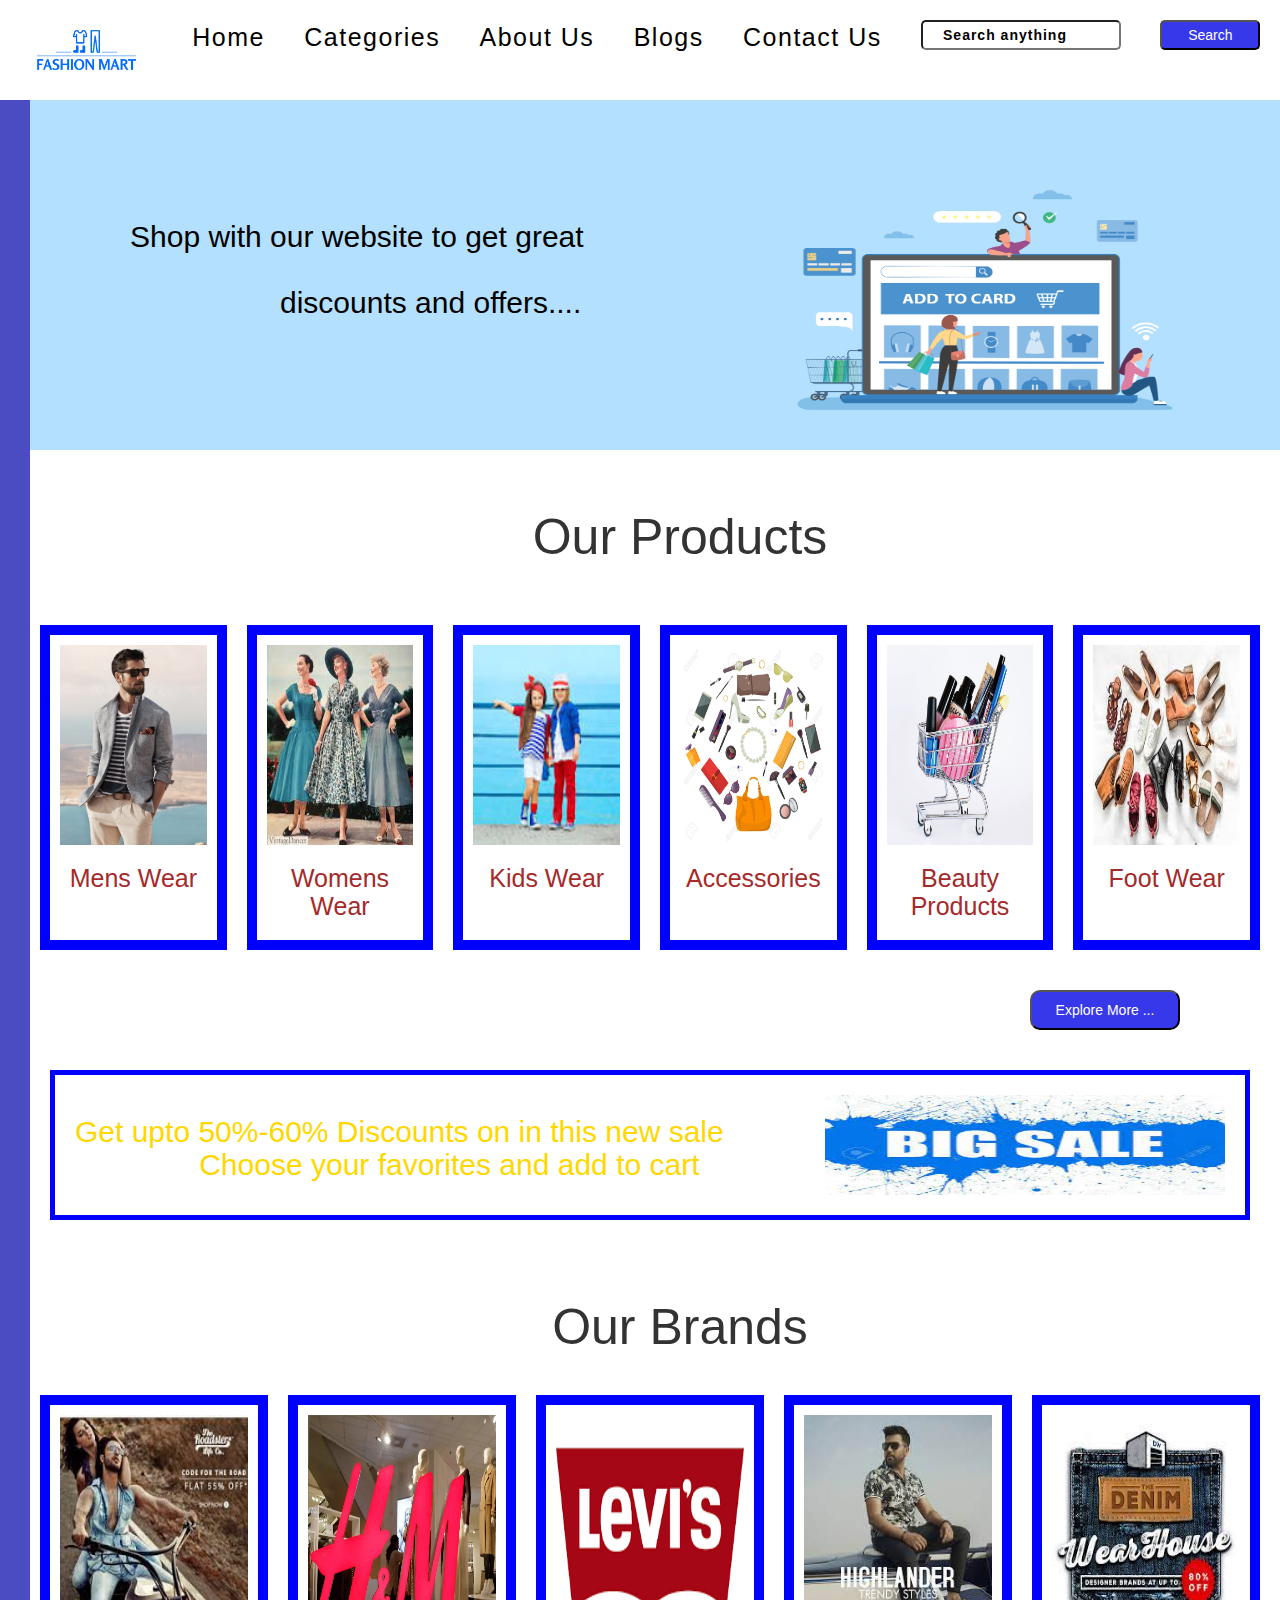
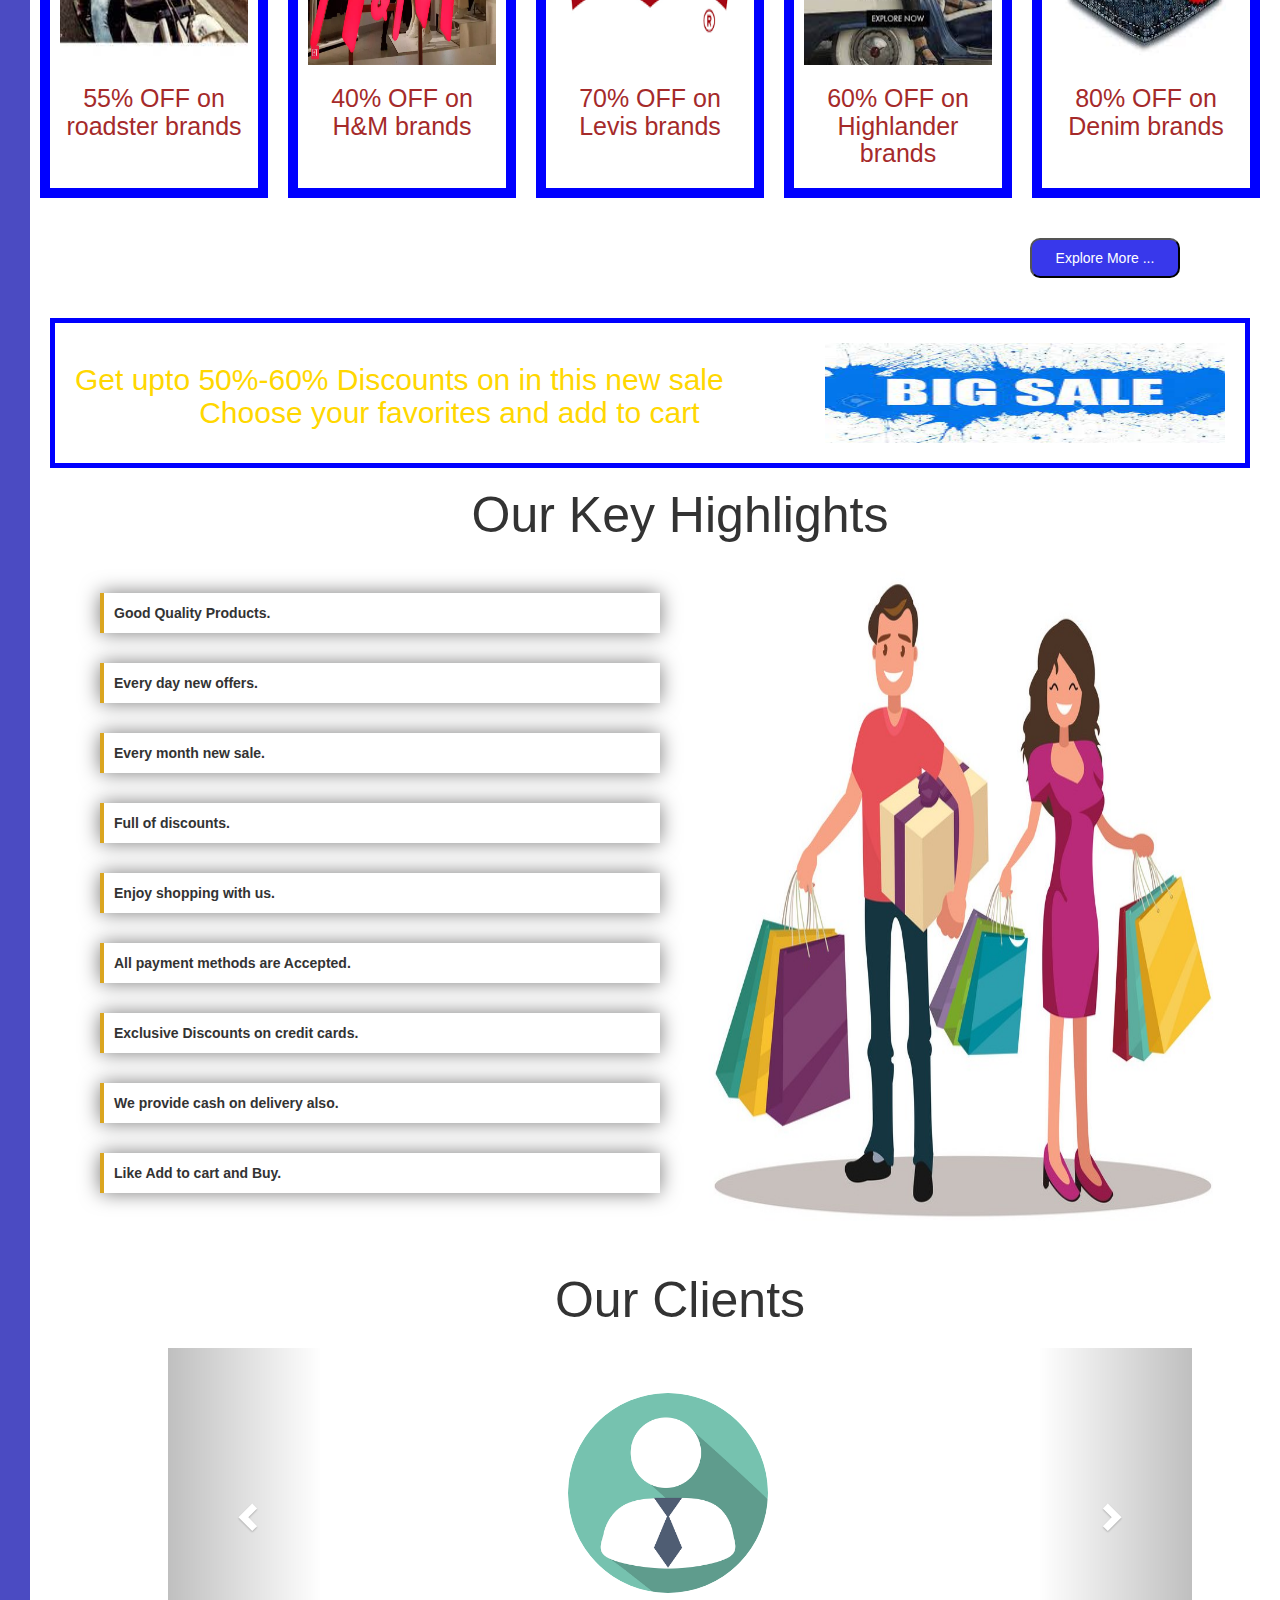
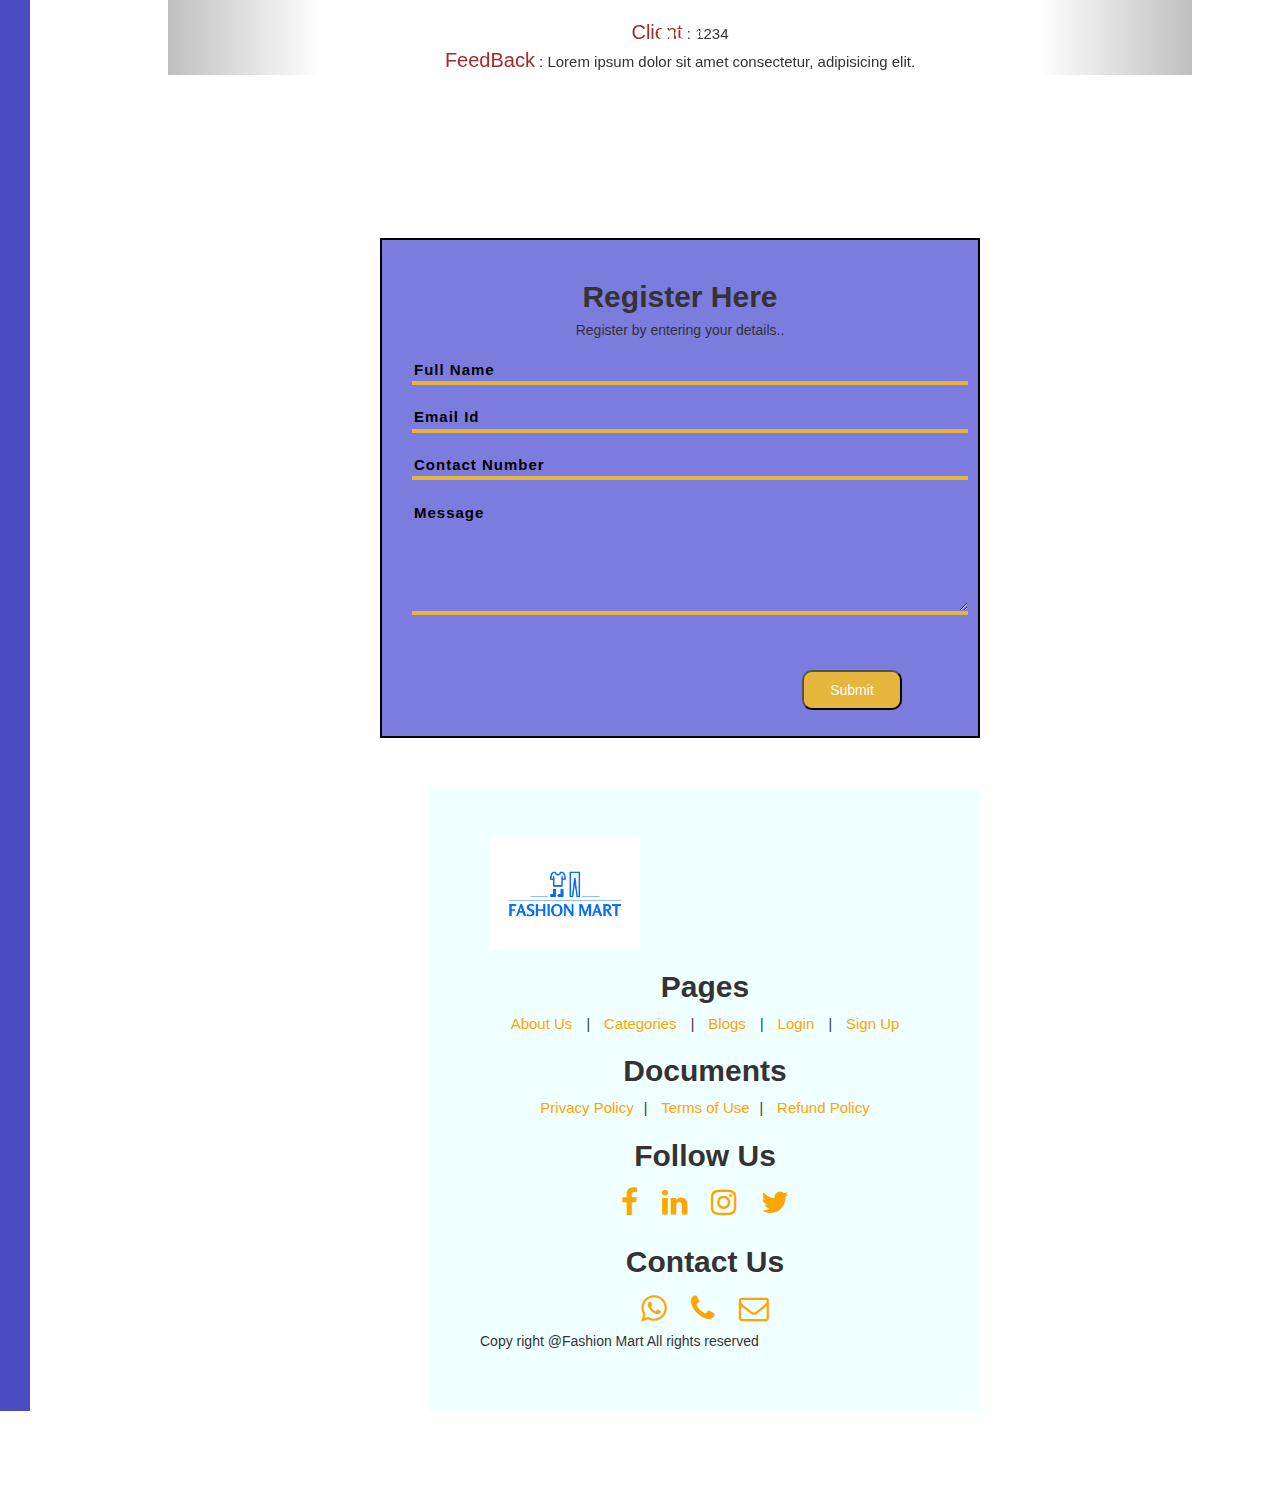
<file: index.html>
<!DOCTYPE html>
<html>
    <head>
    <title>Ecommerce Website</title>
    <meta charset="UTF-8">
    <meta http-equiv="X-UA-Compatible" content="IE=edge">
    <meta name="viewport" content="width=device-width, intial-scale=1.0">
    <!-- Latest compiled and minified CSS -->
<link rel="stylesheet" href="https://cdn.jsdelivr.net/npm/bootstrap@3.4.1/dist/css/bootstrap.min.css" integrity="sha384-HSMxcRTRxnN+Bdg0JdbxYKrThecOKuH5zCYotlSAcp1+c8xmyTe9GYg1l9a69psu" crossorigin="anonymous">

<!-- Optional theme -->
<link rel="stylesheet" href="https://cdn.jsdelivr.net/npm/bootstrap@3.4.1/dist/css/bootstrap-theme.min.css" integrity="sha384-6pzBo3FDv/PJ8r2KRkGHifhEocL+1X2rVCTTkUfGk7/0pbek5mMa1upzvWbrUbOZ" crossorigin="anonymous">
      <link rel="stylesheet" href="https://stackpath.bootstrapcdn.com/font-awesome/4.7.0/css/font-awesome.min.css">
    <link href="index.css" rel="stylesheet">
    </head>
    <body>
        <nav id="navbar" class="bar">
          <img src="logo.png">
            <a href="#">Home</a>
            <a href="categories.html">Categories</a>
            <a href="about.html">About Us</a>
            <a href="blogs.html">Blogs</a>
            <a href="contact.html">Contact Us</a>
            <input type="search" placeholder="Search anything">
            <button>Search</button>
        </nav>
        <div id="main">
            <h2>Shop with our website to get great <br><br><span style="padding:150px;">discounts and offers....</span></h2>
            <div id="pic">
              <img src="bg.jpg" alt=".....">
            </div>
        </div>
        <br>
        <br>
        <h2 id="head">Our Products</h2>
        <br>
        <br>
        <div id="products-section">
            <div id="item">
              <a href="categories.html"><img id="itemimage" src="menswear.jpg"></a>
                <h3>Mens Wear</h3>
            </div>
            <div id="item">
              <a href="categories.html"><img id="itemimage" src="womenwear.jpg"></a>
                <h3>Womens Wear</h3>
            </div>
            <div id="item">
              <a href="categories.html"><img id="itemimage" src="kidswear.jpg"></a>
                <h3>Kids Wear</h3>
            </div>
            <div id="item">
              <a href="categories.html"><img id="itemimage" src="accessories.webp"></a>
                <h3>Accessories</h3>
            </div>
            <div id="item">
              <a href="categories.html"><img id="itemimage" src="beauty.jpeg"></a>
                <h3>Beauty Products</h3>
            </div>
            <div id="item">
              <a href="categories.html"><img id="itemimage" src="footwear.jpg"></a>
                <h3>Foot Wear</h3>
            </div>
        </div>
        <Button id="explore"><a href="categories.html">Explore More ...</a></Button><br><br>
        <div id="sale">
          <h2>Get upto 50%-60% Discounts on in this new sale 
            <br> <span style="padding-left:100px;">Choose your favorites and add to cart </span> </h2>
          <img src="sale.jpg" alt="...">
        </div>
          <br>
          <br>
          <h2 id="head">Our Brands</h2>
          <br>
          <div id="products-section">
            <div id="brand">
                <a href="categories.html"><img id="brandimage" src="roadster.jpg"></a>
                <h3>55% OFF on roadster brands</h3>
            </div>
            <div id="brand">
              <a href="categories.html"><img id="brandimage" src="hm.webp"></a>
                <h3>40% OFF on H&M brands</h3>
            </div>
            <div id="brand">
              <a href="categories.html"><img id="brandimage" src="levis.png"></a>
                <h3>70% OFF on Levis brands</h3>
            </div>
            <div id="brand">
              <a href="categories.html"><img id="brandimage" src="highlander.jpg"></a>
                <h3>60% OFF on Highlander brands</h3>
            </div>
            <div id="brand">
              <a href="categories.html"><img id="brandimage" src="denim.jpg"></a>
                <h3>80% OFF on Denim brands</h3>
            </div>
        </div>
        <Button id="explore"><a href="categories.html">Explore More ...</a></Button>
        <br>
        <br>
        <div id="sale">
          <h2>Get upto 50%-60% Discounts on in this new sale 
            <br> <span style="padding-left:100px;">Choose your favorites and add to cart </span> </h2>
          <img src="sale.jpg" alt="....">
        </div>
            <h3 id="head">Our Key Highlights</h3>
            <div id="keybox">
                <div id="list">
                    <li>Good Quality Products.</li>
                    <li>Every day new offers.</li>
                    <li>Every month new sale.</li>
                    <li>Full of discounts.</li>
                    <li>Enjoy shopping with us.</li>
                    <li>All payment methods are Accepted.</li>
                    <li>Exclusive Discounts on credit cards.</li>
                    <li>We provide cash on delivery also.</li>
                    <li>Like Add to cart and Buy.</li>
                </div>
                <div id="listimg">
                    <img src="keypointsbg.jpg">
                </div>
            </div>
           
                <h3 id="head">Our Clients</h3>
                <div id="testi">   
            <div id="testi_container">
              <div id="carousel-example-generic" class="carousel slide" data-ride="carousel">
                <!-- Indicators -->
                <ol class="carousel-indicators">
                  <li data-target="#carousel-example-generic" data-slide-to="0" class="active"></li>
                  <li data-target="#carousel-example-generic" data-slide-to="1"></li>
                  <li data-target="#carousel-example-generic" data-slide-to="2"></li>
                </ol> 
              
                <!-- Wrapper for slides -->
                <div class="carousel-inner" role="listbox">
                  <div class="item active">
                    <div id="item_img">
                    <img src="client.png" alt="...">
                    </div>
                    <div id="item_content"><span id="tt">Client</span> : 1234<br><span id="tt">FeedBack</span> : Lorem ipsum dolor sit amet consectetur, adipisicing elit.</div>
                    </div>
                  <div class="item">
                    <div id="item_img">
                      <img src="client.png"alt="...">
                      </div>
                      <div id="item_content"><span id="tt">Client</span> : ABCD<br><span id="tt">FeedBack</span> : Lorem ipsum dolor sit amet consectetur, adipisicing elit.</div>  
                  </div>
                  <div class="item">
                    <div id="item_img">
                      <img src="client.png" alt="...">
                      </div>
                      <div id="item_content"><span id="tt">Client</span> : PQRS<br><span id="tt">FeedBack</span> : Lorem ipsum dolor sit amet consectetur, adipisicing elit.</div>   
                  </div>
                  <div class="item">
                    <div id="item_img">
                      <img src="client.png" alt="...">
                      </div>
                      <div id="item_content"><span id="tt">Client</span> : WXYZ<br><span id="tt">FeedBack</span> : Lorem ipsum dolor sit amet consectetur, adipisicing elit.</div>  
                  </div>
                </div> 
                <!-- Controls -->
                <a class="left carousel-control" href="#carousel-example-generic" role="button" data-slide="prev">
                  <span class="glyphicon glyphicon-chevron-left" aria-hidden="true"></span>
                  <span class="sr-only">Previous</span>
                </a>
                <a class="right carousel-control" href="#carousel-example-generic" role="button" data-slide="next">
                  <span class="glyphicon glyphicon-chevron-right" aria-hidden="true"></span>
                  <span class="sr-only">Next</span>
                </a>
              </div>
              </div>
              </div>
              <div id="form-bg">
                <form id="form" name="form">
                <h2 id="heading">Register Here</h2>
                <h5>Register by entering your details..</h5>
                  <input type="text" placeholder="Full Name" required name="Name"><br>
                  <input type="email" placeholder="Email Id" required name="EmailId"><br>
                  <input type="number" placeholder="Contact Number" name="PhNumber"><br>
                  <textarea placeholder="Message" rows="5" cols="40" name="Message"></textarea>
                  <button type="submit" name="submit" style="background-color:rgb(229, 181, 60);width:100px;margin-left:400px;border-radius:10px;height:40px;margin-top:40px;color:white">Submit</button>
                </form>
              </div>
              <script>
                const scriptURL = 'https://script.google.com/macros/s/AKfycbwCsiAzddBLisqoub_f5Qr4s1OqyUyW0z06lH7XkhLAdsfAqTwJBFrQxy-2czIa1MFWdg/exec'
                const form = document.forms['form']
                form.addEventListener('submit', e => {
                    e.preventDefault()
                    fetch(scriptURL, {
                            method: 'POST',
                            body: new FormData(form)
                        })
                        .then(response => alert(
                            "Thanks you for submitting your details !!!"))
                        
                        .catch(error => console.error('Error!', error.message))
                })
             
              </script>
              <footer>
                <div id="logo">
                  <a href="#"><img src="logo.png" width="150px"></a>
                </div>
                <div id="pages">
                  <h3>Pages</h3>
                  <a href="about.html">About Us </a>|
                  <a href="categories.html">Categories </a>|
                  <a href="blogs.html">Blogs  </a>|
                  <a href="">Login  </a>|
                  <a href="">Sign Up</a>
                </div>
                <div id="doc">
                  <h3>Documents</h3>
                  <a href="">Privacy Policy</a>|
                  <a href="">Terms of Use</a>|
                  <a href="">Refund Policy</a>
                </div>
                <div id="social">
                  <h3>Follow Us</h3>
                  <a href="www.facebook.com" target="_blank"><i class="fa fa-facebook" aria-hidden="true"></i></a>
                  <a href="www.linkedin.com" target="_blank"><i class="fa fa-linkedin" aria-hidden="true"></i></a>
                  <a href="www.instagram.com" target="_blank"><i class="fa fa-instagram" aria-hidden="true"></i></a>
                  <a href="www.twitter.com" target="_blank"><i class="fa fa-twitter" aria-hidden="true"></i></a>
                </div>
                <div id="contact">
                  <h3>Contact Us</h3>
                  <a href="https://api.WhatsApp.com/send?phone: +919676124085"><i class="fa fa-whatsapp" aria-hidden="true"></i></a>  
                  <a href="tel: +919676124085"><i class="fa fa-phone" aria-hidden="true"></i></a>
                  <a href="mailto:lalapetayogendra55@gmail.com"><i class="fa fa-envelope-o" aria-hidden="true"></i></a>
                </div>
                <p>Copy right @Fashion Mart All rights reserved</p>
              </footer>
              
<!-- jQuery (necessary for Bootstrap's JavaScript plugins) -->
<script src="https://code.jquery.com/jquery-1.12.4.min.js" integrity="sha384-nvAa0+6Qg9clwYCGGPpDQLVpLNn0fRaROjHqs13t4Ggj3Ez50XnGQqc/r8MhnRDZ" crossorigin="anonymous"></script>        
<!--Latest compiled and minified JavaScript -->
<script src="https://cdn.jsdelivr.net/npm/bootstrap@3.4.1/dist/js/bootstrap.min.js" integrity="sha384-aJ21OjlMXNL5UyIl/XNwTMqvzeRMZH2w8c5cRVpzpU8Y5bApTppSuUkhZXN0VxHd" crossorigin="anonymous"></script> 
    </body> 
</html>
</file>
<file: index.css>
#navbar{ 
    background-color:white;
    display:flex;
    justify-content: space-around;
    height:100px;
    margin-top: 0px;
    z-index: 9;
}
.bar{
    position:fixed;
    margin-top:0px;
    z-index:9;
    left:0;
    right:0;
    top:0;
    bottom:0;
    margin-bottom:100px;
}
#ii{
    height:200px;
    border:black 3px solid;
    margin-top:100px;
    
}
#navbar a{
    text-decoration: none;
    margin-top:20px; 
    margin-bottom:15px; 
    color:black;
    font-family:Arial, Helvetica, sans-serif;
    font-size: 25px;
    letter-spacing:1.5px;
    
}
#navbar a:hover{
    color:Blue;
    border-bottom:4px blue solid;
}
#navbar input{
    width: 200px;
    height:30px;
    font-family: Arial;
    color:black;
    letter-spacing:1px;
    border-radius: 5px;
    padding-left:20px;
    margin-top:20px;
    background-color:transparent;
}
#navbar input::placeholder{
    color:black;
}
#navbar input:focus{
    outline:none;
}
#navbar button{
    background-color: rgb(56, 56, 235);
    color:white;
    width: 100px;
    height:30px;
    cursor: pointer;
    border-radius: 5px;
    margin-top:20px;

}
#navbar button:hover{
    background-color:blue; 
}
body{
    margin-left:0;
    margin-right:0;
    margin-top:0;
    border-left:30px rgb(75, 75, 194) solid;
    overflow-x: hidden;
}
#main{
    background-image:url("bg.jpg");
    display:flex;
    width:1330px;
}
#main h2{
    color:black;
    padding-top:200px;
    padding-left:100px;
}
#main img{
    margin-top:150px;
    width:500px;
    height:300px;
    
}
#products-section{
    display:flex;
    justify-content: space-between;
    width:1240px;
}
#products-section #item{
    width:16.3%;
    padding:10px;
    border:10px solid blue;
    margin:10px;
}
#products-section #item #itemimage:hover{
    box-shadow: 0px 0px 10px rgb(48, 47, 47);  
}
#products-section #item #itemimage{
    width:100%;
    height:200px;   
}
#products-section #item h3{
    color:brown;
    text-align:center;
    font-size: 25px;
}
#products-section #brand{
    width:20%;
    padding:10px;
    border:10px solid blue;
    margin:10px;
}
#products-section #brand a #brandimage{
    width:100%;
    height:250px;
}
#products-section #brand a #brandimage:hover{
    box-shadow: 0px 0px 10px rgb(48, 47, 47); 
}
#products-section #brand h3{
    color:brown;
    text-align:center;
    font-size: 25px;
}
#categories{
    display:flex;
    width:1200px;
}
#categories #item{
    width:25%;
    border:10px blue solid;
    padding:10px;
    margin:30px;
}
#categories #item img{
    width:100%;
    height:300px;
}
#categories #item h3{
    color:brown;
    text-align:center;
    font-size: 25px;
}
#categories #item h4{
    color:black;
    text-align:center;
    font-size: 20px;
}
#categories #item button{
    width:90px;
    height:30px;
    background-color:rgb(56, 56, 235);
    font-weight:bold;
    float:right;
    margin-right:20px;
    border-radius:5px;
}
#categories #item a{
    color:white;
    text-decoration:none;
}
#categories #item button:hover{
    background-color:blue; 
    box-shadow: 0px 0px 10px rgb(48, 47, 47);
    letter-spacing:1px;
}
#explore{
    margin-top:30px;
    margin-left:1000px;
    width:150px;
    height:40px;
    background-color:rgb(56, 56, 235);
    border-radius:10px;
}
#explore a{
    color:white;
    text-decoration: none;;
}
#explore:hover{
    background-color:blue;
    box-shadow:0 0 10px grey;
    letter-spacing:1px;
}
#sale{
    height:150px;
    border:5px solid blue;
    /* background-color:black; */
    color:gold;
    text-align:center;
    padding:20px;
    display:flex;
    justify-content: space-between;
    margin:20px;
    width:1200px;
}
#sale img{
    height:100px;
    width:400px;
}

body #head{
    text-align:center;
    font-size: 50px;
    font-family: arial;
    width:1300px;
}
#keybox{
    display:flex;
    width:1300px; 
    justify-content: left;
}
#keybox #list{
    width:50%;
    margin:10px;
}
#list li{ 
    list-style:none;
    margin:30px;
    border-left:4px solid goldenrod;
    margin-left:60px;
    height:40px;
    font-weight: bold;
    padding-top:10px;
    padding-left:10px;
    padding-right:10px;
    box-shadow: 0 0 20px rgb(122, 121, 121);
}
#keybox #listimg{
    height:700px;
    width:40%;
    
}
#keybox #listimg img{
    width:100%;
    height:700px;
}
body #key{
    text-align:center;
    color:blueviolet;
    padding:40px;
    font-size: 50px;
    font-family: arial;
}
#testi{
    height:500px;
    padding:10px;
    width:1300px;
}
#testi #clients{
    text-align:center;
    font-size:50px;
    color:brown;
}
#testi #testi_container{
    margin-right:10%;
    margin-left:10%;
    text-align:center;
    height: 450px;
}
#testi #testi_container .carousel-inner{
    background-color:white;
    
} 
#testi #testi_container #item{
    width:100%;
    margin:20px;
    background-color: white;
}
#item_img{
    width:1000px;
    height:250px;
    overflow:hidden;
    padding-top:40px;
}
#item_img img{
    width:200px;
    height:200px;
    border-radius:50%;
    margin-top:5px;
}
#item_content{
    padding-top:20px;
    text-align:center;
    font-family: arial;
    font-size:15px;
}
#tt{
    color:brown;
    font-size: 20px;
}
footer{
  background-color:azure; 
  padding:50px;
  width:550px;
  margin-left:400px;
  margin-top:50px; 
  margin-bottom:100px;
}
footer #pages{
    text-align:center;
}
footer #pages h3{
    text-align:center;
    font-weight:bold;
    font-size:30px;
    font-family:Arial, Helvetica, sans-serif;
}
footer a{
    text-decoration:none;
    margin:10px;
    color:orange;
    font-size:15px;
}
footer a:hover{
    letter-spacing:1.5px;
    text-decoration:none;
    color:orange;
    font-weight:bold;
}
footer #doc{
    text-align:center;
}
footer #doc h3{
    text-align:center;
    font-weight:bold;
    font-size:30px;
    font-family:Arial, Helvetica, sans-serif;
}
footer #social{
    text-align:center;
}
footer #social h3{
    text-align:center;
    font-weight:bold;
    font-size:30px;
    font-family:Arial, Helvetica, sans-serif;
}
footer #contact{
    text-align:center;
}
footer #contact h3{
    text-align:center;
    font-weight:bold;
    font-size:30px;
    font-family:Arial, Helvetica, sans-serif;
}
footer #social a{
    font-size:30px;
    margin:10px;
}
footer #social a:hover{
   color:blue;
   text-decoration:none; 
}
footer #contact a{
    font-size:30px;
    margin:10px;
}
footer #contact a:hover{
   color:blue;
   text-decoration:none; 
}
#about_us{
    padding-top:100px;
    padding-left:20px;
    letter-spacing:1px;
    width:1300px;
}
#about_us h3{
    font-size:30px;
    font-family:Arial, Helvetica, sans-serif;
    color:blue;
    text-align:center;
}
#data{
    font-size:16px;
    font-family:Arial, Helvetica, sans-serif;
    line-height:30px;
    text-align:center;

}
#contact_container h3{
    font-size:30px;
    font-family:Arial, Helvetica, sans-serif;
    color:Blue;
    text-align:center;
}
#contact_container {
    margin-top:100px;
    width:1250px;

}
#g_map{
    border:5px blue solid;
}
#contact_container #content{
    text-align:center;
    
}
#back{
    background-image: linear-gradient(to left,blue,rgb(249, 54, 87));
    height:300px;
    color:brown;
    font-size:40px;
    text-align:center;
}
#in{
    margin-top:100px;
    padding-top:100px;
    display:flex;
    justify-content: space-around;
    color:rgb(182, 249, 249);
}
#back #in img{
    width:100%;
}
body #form-bg{
    width:600px;
    height:500px;
    border:2px black solid;
    margin-left:30%; 
    padding:20px;
    margin-left:350px;
    background-color: rgb(124, 124, 223);
}
#heading{
    font-size:30px;
    font-weight:bold;
    text-align: center;
}
#form-bg h5{
    text-align:center;   
}
#form input,textarea{
    margin:10px;
    width:100%;
    border:none;
    border-bottom:rgb(229, 181, 60) 4px solid;
    cursor:pointer;
    font-size:15px;
    letter-spacing:1px;
    background-color: transparent;
}
input::placeholder,textarea::placeholder{
    font-weight: bold;
    color:black;
    letter-spacing:1px;
}
#form input:hover, textarea:hover{
    border-bottom:brown 6px solid;
    box-shadow: 2px,2px,10px,black;
}
#form input:focus, textarea:focus{
    outline:none;
}
#blog-back{
    margin-top:100px;
    margin-bottom:100px;
    display:flex;
    justify-content: space-between;
    background-image: linear-gradient(to right, blue,rgb(252, 134, 154));
    width:1250px;
    height:auto;
}
#blog-back #blog-img{
    width:100%;
    border:3px;
    margin:10px;
}
#blog-back #blog-img img{
    width:500px;
}
#blog-back #blog-text{
    width:100%;
    font-family: Arial, Helvetica, sans-serif;
    letter-spacing:1px;
    color:aqua;
    padding-top:70px;
}
#addressform{
    margin-top:100px;
    background-color:dodgerblue;
    margin-left:200px;
    padding-top:50px;
    padding-bottom:50px;
    font-weight:bold;
    color:black;
    letter-spacing:1px;
}
#addressform input{
    width:800px;
    margin:10px;
    margin-left:100px;
    padding:10px; 
}
#addressform :focus{
    outline: none;
}
#addressform label{
    color:brown;
    font-weight: bold;
    font-size:20px;
    /* width:800px; */
    margin-left:100px;
}
#addressform #button{
    margin-left:300px;
}
#addressform button{
    width:120px;
    height:40px;
    background-color:brown;
    color:white;
    margin:10px;
    border-radius:10px;
}
#addressform button a{
    color:white;
}
#addressform #button :hover{
    background-color:rgb(109, 28, 28);
}
#addressform button a:hover{
    color:white;
    text-decoration: none;
}
#bara{
    background-image:linear-gradient(to right, blue, brown);
    height:400px;
    padding:100px;
    padding-left:300px;
}
#bara h3{
    font-size:35px;
    color:white;
    font-family:arial;
    letter-spacing:1px;
}
#bara h4{
    font-size:20px;
    margin-left:50px;
    color:brown;
    margin-top:50px;
}
#bara button{
    margin-top:80px;
    margin-left:400px;
    border-radius:10px;
    width:120px;
    height:40px;
    background-color:blue;
}
#bara button:hover{
    box-shadow: 0 0 20px white;
    background-color:cornflowerblue;
}
#bara a{
    color:white;
}
#bara a:hover{
    text-decoration: none;
}
</file>
